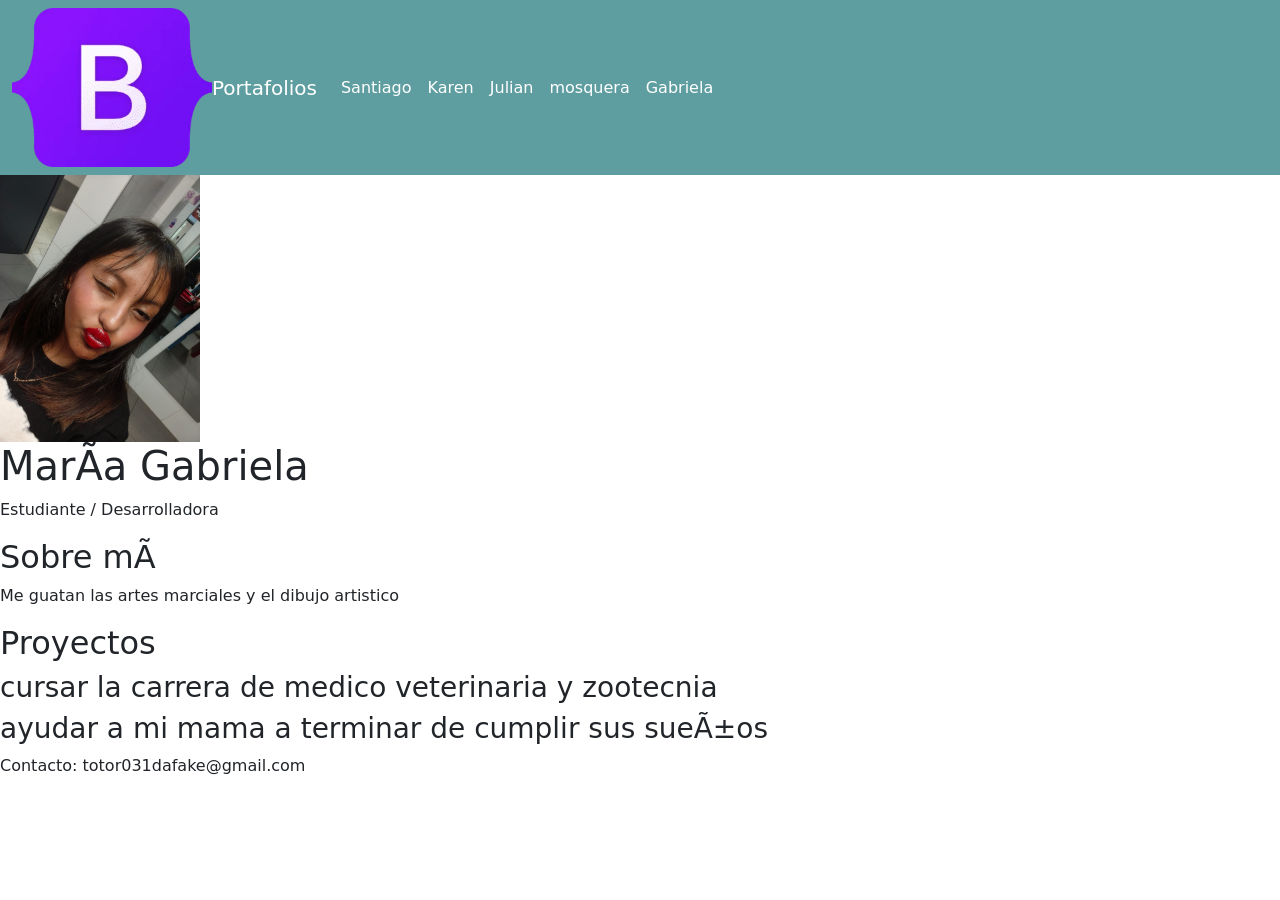
<file: pages/Portafolio Gabriela Torres.html>
<!DOCTYPE html>
<html lang="es">
<nav class="navbar navbar-expand-lg navbar-dark mi-navbar">
  <div class="container-fluid">
    <link rel="stylesheet" href="../css/style2.css">
    <img src="../img/boostrap1.webp" alt="">
    <a class="navbar-brand" href="../index.html">Portafolios</a>
    <button class="navbar-toggler" type="button" data-bs-toggle="collapse" data-bs-target="#navbarSupportedContent" aria-controls="navbarSupportedContent" aria-expanded="false" aria-label="Toggle navigation">
      <span class="navbar-toggler-icon"></span>
    </button>
    <div class="collapse navbar-collapse" id="navbarSupportedContent">
      <ul class="navbar-nav me-auto mb-2 mb-lg-0">

        <li class="nav-item">
          <a class="nav-link active" aria-current="page" href="../pages/Portafolio Santiago.html">Santiago</a>
        </li>
        <li class="nav-item">
          <a class="nav-link active" aria-current="page" href="../pages/Portafolio Karen.html">Karen</a>
        </li>
        <li class="nav-item">
          <a class="nav-link active" aria-current="page" href="../pages/Portafolio Julian.html">Julian</a>
        </li>
       <li class="nav-item">
        <a class="nav-link active" aria-current="page" href="../pages/Portafolio mosquera.html">mosquera</a>
       </li>
       <li class="nav-item">
        <a class="nav-link active" aria-current="page" href="../pages/Portafolio Gabriela Torres.html">Gabriela</a>
       </li>
        
      </ul>
      
    </div>
  </div>
</nav>
<link rel="stylesheet" href="https://cdn.jsdelivr.net/npm/@popperjs/core@2.11.8/dist/umd/popper.min.js" integrity="sha384-I7E8VVD/ismYTF4hNIPjVp/Zjvgyol6VFvRkX/vR+Vc4jQkC+hVqc2pM8ODewa9r" crossorigin="anonymous">
<link href="https://cdn.jsdelivr.net/npm/bootstrap@5.3.8/dist/css/bootstrap.min.css" rel="stylesheet" integrity="sha384-sRIl4kxILFvY47J16cr9ZwB07vP4J8+LH7qKQnuqkuIAvNWLzeN8tE5YBujZqJLB" crossorigin="anonymous">
<head>
    <meta charset="UTF-8">
    <title>Mi Portafolio</title>
    <img src="../img/gaby.webp" alt="">
    <link rel="stylesheet" href="../css/style.css">
</head>
<body>

    <header>
        <h1>María Gabriela</h1>
        <p>Estudiante / Desarrolladora</p>

    </header>

    <section>
        <h2>Sobre mí</h2>
        <p>Me guatan las artes marciales y el dibujo artistico</p>
    </section>

    <section>
        <h2>Proyectos</h2>

        <div class="proyecto">
            <h3>cursar la carrera de medico veterinaria y zootecnia</h3>
            
        </div>

        <div class="proyecto">
            <h3>ayudar a mi mama a terminar de cumplir sus sueños</h3>
            
        </div>

    </section>

    <footer>
        <p>Contacto: totor031dafake@gmail.com</p>
    </footer>

</body>
</html>
</file>
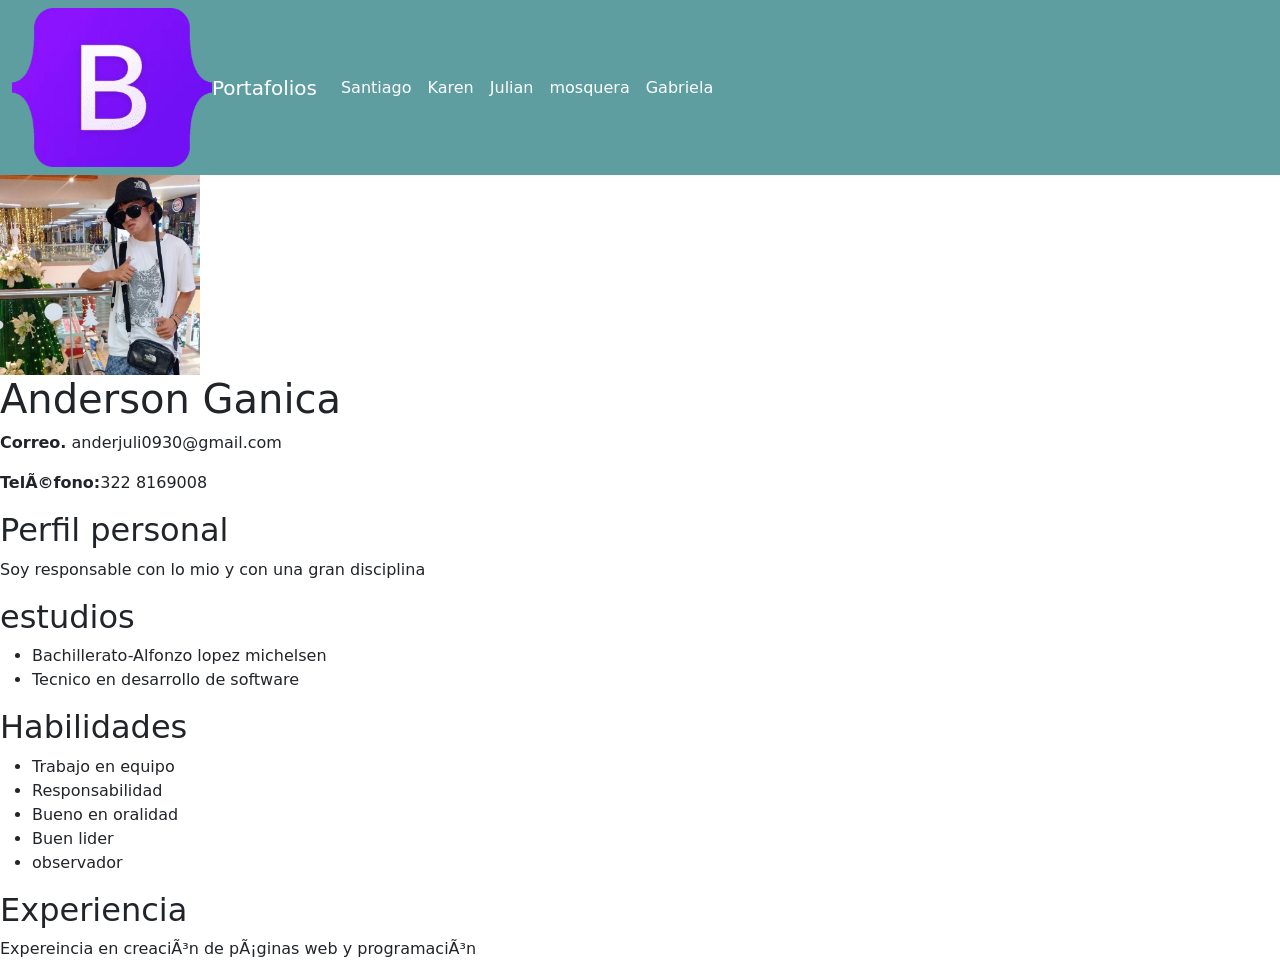
<file: pages/Portafolio Julian.html>
<!DOCTYPE html>
<html lang="en">
<nav class="navbar navbar-expand-lg navbar-dark mi-navbar">
  <div class="container-fluid">
    <link rel="stylesheet" href="../css/style2.css">
    <img src="../img/boostrap1.webp" alt="">
    <a class="navbar-brand" href="../index.html">Portafolios</a>
    <button class="navbar-toggler" type="button" data-bs-toggle="collapse" data-bs-target="#navbarSupportedContent" aria-controls="navbarSupportedContent" aria-expanded="false" aria-label="Toggle navigation">
      <span class="navbar-toggler-icon"></span>
    </button>
    <div class="collapse navbar-collapse" id="navbarSupportedContent">
      <ul class="navbar-nav me-auto mb-2 mb-lg-0">
       
        <li class="nav-item">
          <a class="nav-link active" aria-current="page" href="../pages/Portafolio Santiago.html">Santiago</a>
        </li>
        <li class="nav-item">
          <a class="nav-link active" aria-current="page" href="../pages/Portafolio Karen.html">Karen</a>
        </li>
        <li class="nav-item">
          <a class="nav-link active" aria-current="page" href="../pages/Portafolio Julian.html">Julian</a>
        </li>
       <li class="nav-item">
        <a class="nav-link active" aria-current="page" href="../pages/Portafolio mosquera.html">mosquera</a>
       </li>
       <li class="nav-item">
        <a class="nav-link active" aria-current="page" href="../pages/Portafolio Gabriela Torres.html">Gabriela</a>
       </li>
        
      </ul>
      
    </div>
  </div>
</nav>
<link rel="stylesheet" href="https://cdn.jsdelivr.net/npm/@popperjs/core@2.11.8/dist/umd/popper.min.js" integrity="sha384-I7E8VVD/ismYTF4hNIPjVp/Zjvgyol6VFvRkX/vR+Vc4jQkC+hVqc2pM8ODewa9r" crossorigin="anonymous">
<link href="https://cdn.jsdelivr.net/npm/bootstrap@5.3.8/dist/css/bootstrap.min.css" rel="stylesheet" integrity="sha384-sRIl4kxILFvY47J16cr9ZwB07vP4J8+LH7qKQnuqkuIAvNWLzeN8tE5YBujZqJLB" crossorigin="anonymous">
<head>
    <meta charset="UTF-8">
    <meta name="viewport" content="width=device-width, initial-scale=1.0">
    <title>Document</title>
</head>

<body>

<div class="contenedor">
<link rel="stylesheet" href="../css/style.css">
 
<img src="../img/Julian.png" alt="foto personal">

<h1>Anderson Ganica</h1>

<p><b>Correo.</b> anderjuli0930@gmail.com</p>
<p><b>Teléfono:</b>322 8169008</p>


<h2>Perfil personal</h2>
<p> Soy responsable con lo mio y con una gran disciplina </p>

<h2>estudios</h2>
<ul>
<li> Bachillerato-Alfonzo lopez michelsen</li>
<li>Tecnico en desarrollo de software</li>
</ul>
<h2>Habilidades</h2>
<ul>
<li>Trabajo en equipo</li>
<li>Responsabilidad</li>
<li>Bueno en oralidad</li>
<li>Buen lider</li>
<li>observador</li>
</ul>

<h2>Experiencia</h2>
<p>Expereincia en creación de páginas web y programación</p>

</body>
</html>
</file>
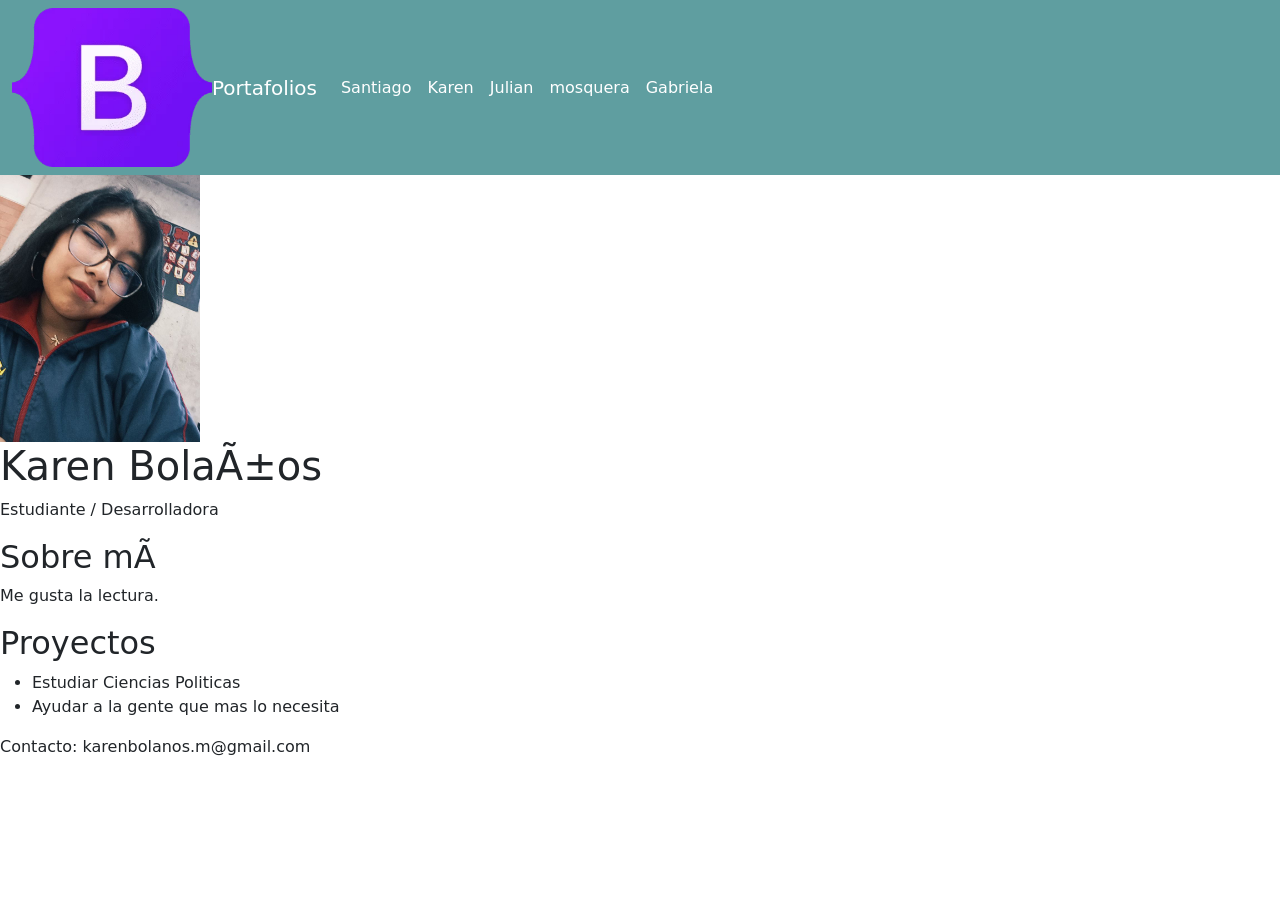
<file: pages/Portafolio Karen.html>
<!DOCTYPE html>
<html lang="es">
<nav class="navbar navbar-expand-lg navbar-dark mi-navbar">
  <div class="container-fluid">
    <link rel="stylesheet" href="../css/style2.css">
    <img src="../img/boostrap1.webp" alt="">
    <a class="navbar-brand" href="../index.html">Portafolios</a>
    <button class="navbar-toggler" type="button" data-bs-toggle="collapse" data-bs-target="#navbarSupportedContent" aria-controls="navbarSupportedContent" aria-expanded="false" aria-label="Toggle navigation">
      <span class="navbar-toggler-icon"></span>
    </button>
    <div class="collapse navbar-collapse" id="navbarSupportedContent">
      <ul class="navbar-nav me-auto mb-2 mb-lg-0">
       
        <li class="nav-item">
          <a class="nav-link active" aria-current="page" href="../pages/Portafolio Santiago.html">Santiago</a>
        </li>
        <li class="nav-item">
          <a class="nav-link active" aria-current="page" href="../pages/Portafolio Karen.html">Karen</a>
        </li>
        <li class="nav-item">
          <a class="nav-link active" aria-current="page" href="../pages/Portafolio Julian.html">Julian</a>
        </li>
       <li class="nav-item">
        <a class="nav-link active" aria-current="page" href="../pages/Portafolio mosquera.html">mosquera</a>
       </li>
       <li class="nav-item">
        <a class="nav-link active" aria-current="page" href="../pages/Portafolio Gabriela Torres.html">Gabriela</a>
       </li>
        
      </ul>
      
    </div>
  </div>
</nav>
    <link rel="stylesheet" href="https://cdn.jsdelivr.net/npm/@popperjs/core@2.11.8/dist/umd/popper.min.js" integrity="sha384-I7E8VVD/ismYTF4hNIPjVp/Zjvgyol6VFvRkX/vR+Vc4jQkC+hVqc2pM8ODewa9r" crossorigin="anonymous">
<link href="https://cdn.jsdelivr.net/npm/bootstrap@5.3.8/dist/css/bootstrap.min.css" rel="stylesheet" integrity="sha384-sRIl4kxILFvY47J16cr9ZwB07vP4J8+LH7qKQnuqkuIAvNWLzeN8tE5YBujZqJLB" crossorigin="anonymous">
<head>
    <meta charset="UTF-8">
    <title>Mi Portafolio</title>
    <img src="../img/Karen.png" alt="">
    <link rel="stylesheet" href="../css/style.css">
</head>
<body>
    <header>
        <h1>Karen Bolaños</h1>
        <p>Estudiante / Desarrolladora</p>
    </header>

    <section>
        <h2>Sobre mí</h2>
        <p>Me gusta la lectura.</p>
    </section>

    <section>
        <h2>Proyectos</h2>
        <ul>
            <li>Estudiar Ciencias Politicas</li>
            <li>Ayudar a la gente que mas lo necesita</li>
        </ul>
    </section>

    <footer>
        <p>Contacto: karenbolanos.m@gmail.com</p>
    </footer>
</body>
</html>
</file>
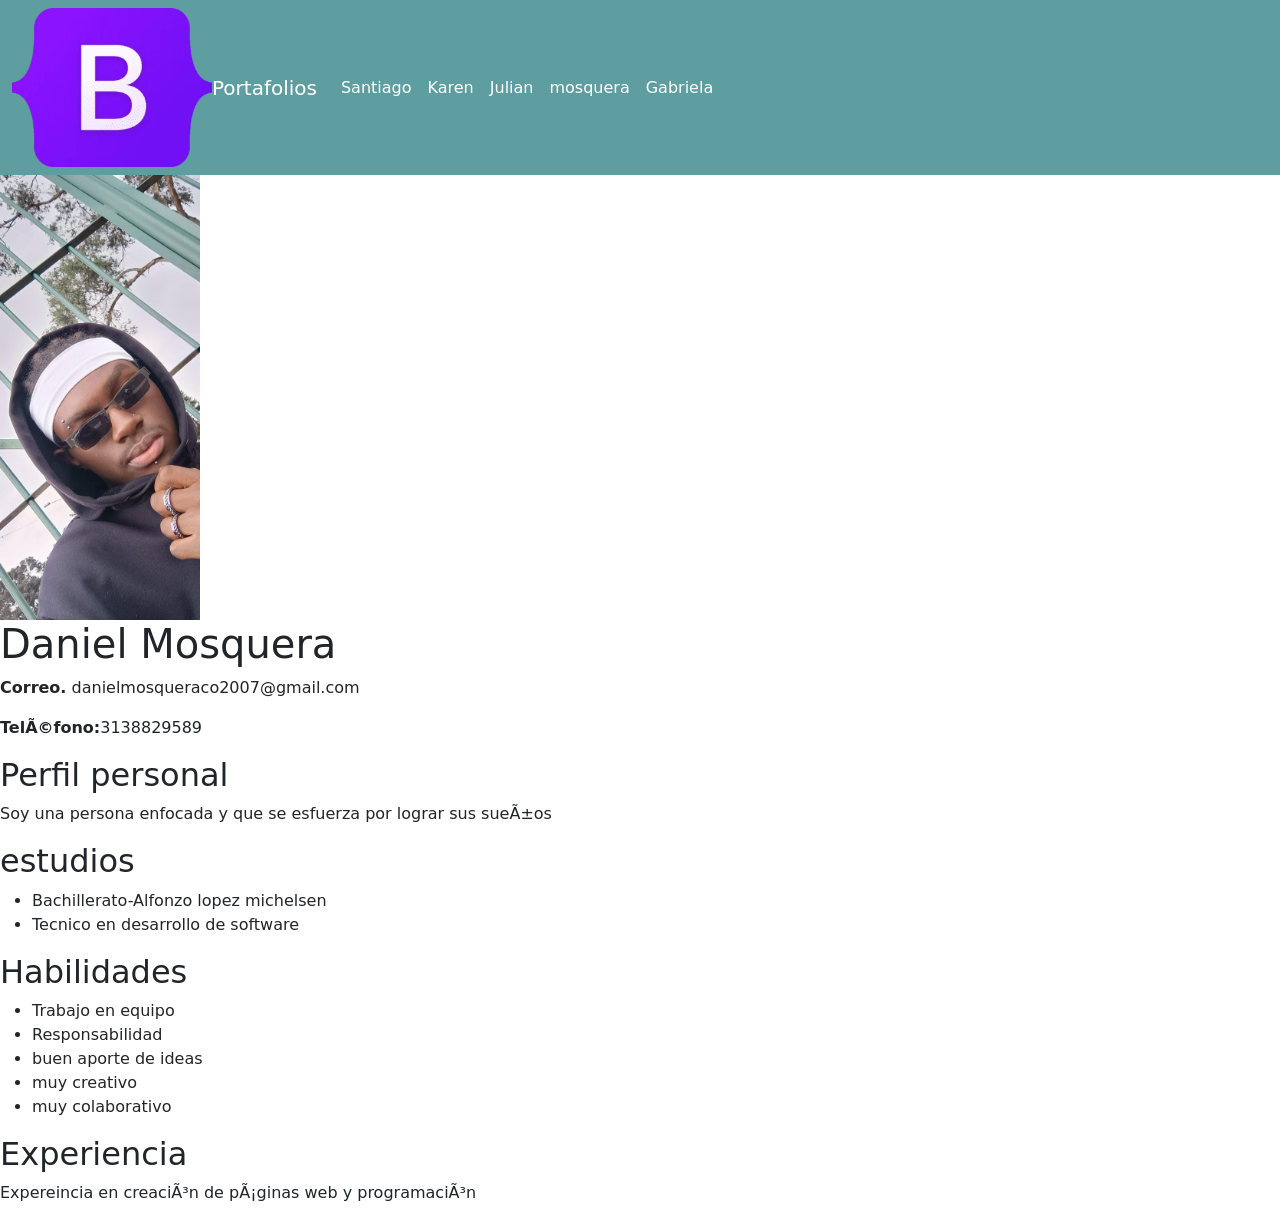
<file: pages/Portafolio mosquera.html>
<!DOCTYPE html>
<html lang="en">
<nav class="navbar navbar-expand-lg navbar-dark mi-navbar">
  <div class="container-fluid">
    <link rel="stylesheet" href="../css/style2.css">
    <img src="../img/boostrap1.webp" alt="">
    <a class="navbar-brand" href="../index.html">Portafolios</a>
    <button class="navbar-toggler" type="button" data-bs-toggle="collapse" data-bs-target="#navbarSupportedContent" aria-controls="navbarSupportedContent" aria-expanded="false" aria-label="Toggle navigation">
      <span class="navbar-toggler-icon"></span>
    </button>
    <div class="collapse navbar-collapse" id="navbarSupportedContent">
      <ul class="navbar-nav me-auto mb-2 mb-lg-0">
       
        <li class="nav-item">
          <a class="nav-link active" aria-current="page" href="../pages/Portafolio Santiago.html">Santiago</a>
        </li>
        <li class="nav-item">
          <a class="nav-link active" aria-current="page" href="../pages/Portafolio Karen.html">Karen</a>
        </li>
        <li class="nav-item">
          <a class="nav-link active" aria-current="page" href="../pages/Portafolio Julian.html">Julian</a>
        </li>
       <li class="nav-item">
        <a class="nav-link active" aria-current="page" href="../pages/Portafolio mosquera.html">mosquera</a>
       </li>
       <li class="nav-item">
        <a class="nav-link active" aria-current="page" href="../pages/Portafolio Gabriela Torres.html">Gabriela</a>
       </li>
        
      </ul>
      
    </div>
  </div>
</nav>
<link rel="stylesheet" href="https://cdn.jsdelivr.net/npm/@popperjs/core@2.11.8/dist/umd/popper.min.js" integrity="sha384-I7E8VVD/ismYTF4hNIPjVp/Zjvgyol6VFvRkX/vR+Vc4jQkC+hVqc2pM8ODewa9r" crossorigin="anonymous">
<link href="https://cdn.jsdelivr.net/npm/bootstrap@5.3.8/dist/css/bootstrap.min.css" rel="stylesheet" integrity="sha384-sRIl4kxILFvY47J16cr9ZwB07vP4J8+LH7qKQnuqkuIAvNWLzeN8tE5YBujZqJLB" crossorigin="anonymous">
<head>
    <meta charset="UTF-8">
    <meta name="viewport" content="width=device-width, initial-scale=1.0">
    <title>Document</title>
</head>

<body>

<div class="contenedor">
<link rel="stylesheet" href="../css/style.css">
 
<img src="../img/mosquera.jpg" alt="foto personal">

<h1>Daniel Mosquera</h1>

<p><b>Correo.</b> danielmosqueraco2007@gmail.com</p>
<p><b>Teléfono:</b>3138829589</p>


<h2>Perfil personal</h2>
<p> Soy una persona enfocada y que se esfuerza por lograr sus sueños </p>

<h2>estudios</h2>
<ul>
<li> Bachillerato-Alfonzo lopez michelsen</li>
<li>Tecnico en desarrollo de software</li>
</ul>
<h2>Habilidades</h2>
<ul>
<li>Trabajo en equipo</li>
<li>Responsabilidad</li>
<li>buen aporte de ideas</li>
<li> muy creativo</li>
<li>muy colaborativo</li>
</ul>

<h2>Experiencia</h2>
<p>Expereincia en creación de páginas web y programación</p>

</body>
</html>
</file>
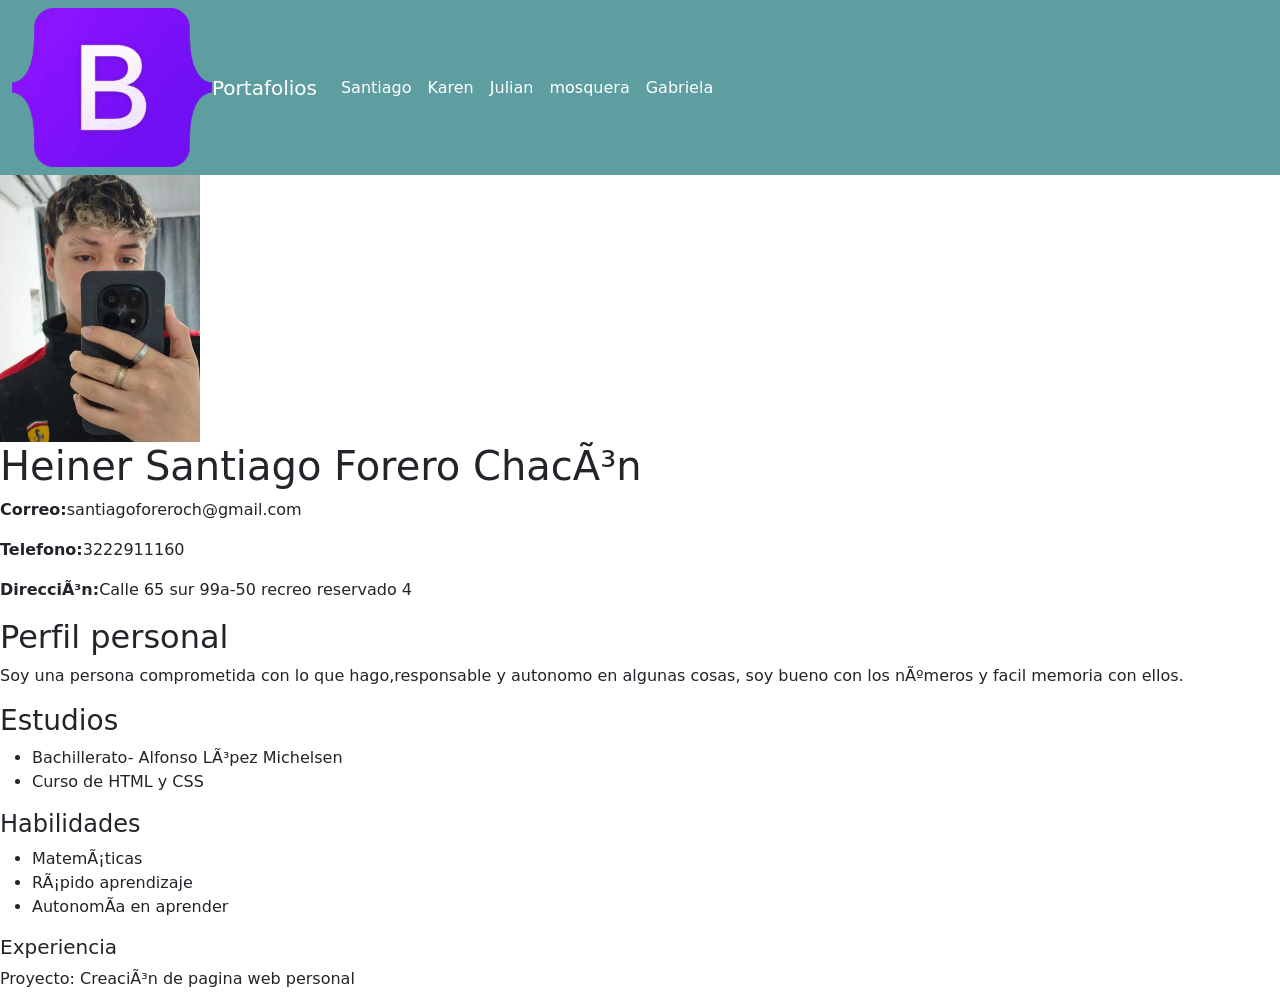
<file: pages/Portafolio Santiago.html>
<!DOCTYPE html>
<link rel="stylesheet" href="https://cdn.jsdelivr.net/npm/@popperjs/core@2.11.8/dist/umd/popper.min.js" integrity="sha384-I7E8VVD/ismYTF4hNIPjVp/Zjvgyol6VFvRkX/vR+Vc4jQkC+hVqc2pM8ODewa9r" crossorigin="anonymous">
<link href="https://cdn.jsdelivr.net/npm/bootstrap@5.3.8/dist/css/bootstrap.min.css" rel="stylesheet" integrity="sha384-sRIl4kxILFvY47J16cr9ZwB07vP4J8+LH7qKQnuqkuIAvNWLzeN8tE5YBujZqJLB" crossorigin="anonymous">
<html lang="es">
<link rel="stylesheet" href="../css/style.css">
<nav class="navbar navbar-expand-lg navbar-dark mi-navbar">
  <div class="container-fluid">
    <link rel="stylesheet" href="../css/style2.css">
    <img src="../img/boostrap1.webp" alt="">
    <a class="navbar-brand" href="../index.html">Portafolios</a>
    <button class="navbar-toggler" type="button" data-bs-toggle="collapse" data-bs-target="#navbarSupportedContent" aria-controls="navbarSupportedContent" aria-expanded="false" aria-label="Toggle navigation">
      <span class="navbar-toggler-icon"></span>
    </button>
    <div class="collapse navbar-collapse" id="navbarSupportedContent">
      <ul class="navbar-nav me-auto mb-2 mb-lg-0">
        
        <li class="nav-item">
          <a class="nav-link active" aria-current="page" href="../pages/Portafolio Santiago.html">Santiago</a>
        </li>
        <li class="nav-item">
          <a class="nav-link active" aria-current="page" href="../pages/Portafolio Karen.html">Karen</a>
        </li>
        <li class="nav-item">
          <a class="nav-link active" aria-current="page" href="../pages/Portafolio Julian.html">Julian</a>
        </li>
       <li class="nav-item">
        <a class="nav-link active" aria-current="page" href="../pages/Portafolio mosquera.html">mosquera</a>
       </li>
       <li class="nav-item">
        <a class="nav-link active" aria-current="page" href="../pages/Portafolio Gabriela Torres.html">Gabriela</a>
       </li>
        
      </ul>
      
    </div>
  </div>
</nav>
<head>
    <meta charset="UTF-8">
    <meta name="viewport" content="width-device-width, initial-scaled=1.0">
    <title>Hoja de vida</title>
    <link rel="stylesheet" href="../css/style.css">
    <img src="../img/santiago.webp" alt="">
</head>

<body>

    <link rel="stylesheet" href="">
    
<div class="santiago">
<h1>Heiner Santiago Forero Chacón </h1>
<p><b>Correo:</b>santiagoforeroch@gmail.com</p>
<p><b>Telefono:</b>3222911160</p>
<p><b>Dirección:</b>Calle 65 sur 99a-50 recreo reservado 4 

<h2>Perfil personal </h2>
<p>Soy una persona comprometida con lo que hago,responsable y autonomo en algunas cosas, soy bueno con los números y facil memoria con ellos.</p>

<h3>Estudios</h3>
<ul>
    <li>Bachillerato- Alfonso López Michelsen </li>
    <li>Curso de HTML y CSS </li>

</ul>
<h4>Habilidades</h4>
<ul>
<li>Matemáticas</li>
<li>Rápido aprendizaje</li>
<li>Autonomía en aprender</li>
</ul>
<h5>Experiencia</h5>
<p>Proyecto: Creación de pagina  web personal</p>

</div>
</body>


</html>
</file>
<file: css/style2.css>
img{
    width: 30px;
    height: auto;
}
</file>
<file: css/style.css>
img{
    width: 200px;
    height: auto;

}
.mi-navbar{
    background-color: cadetblue;
}
.mi-boton{
    background-color: cadetblue;
    color: aliceblue;
}
</file>
